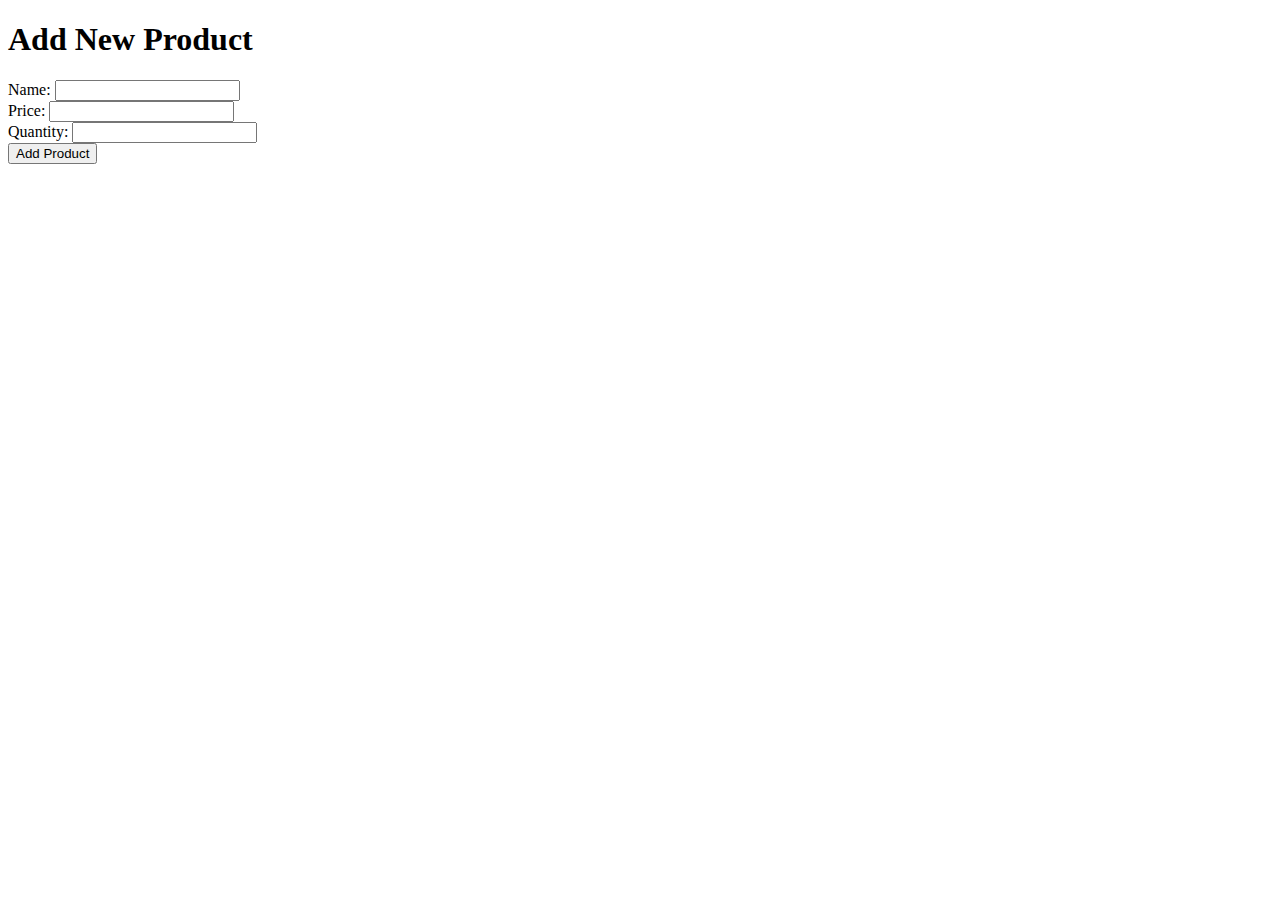
<file: templates/add_product.html>
<!DOCTYPE html>
<html lang="en">
<head>
    <title>Add Product</title>
</head>
<body>
    <h1>Add New Product</h1>
    <form method="post">
        <label for="name">Name:</label>
        <input type="text" name="name" required><br>
        <label for="price">Price:</label>
        <input type="number" step="0.01" name="price" required><br>
        <label for="quantity">Quantity:</label>
        <input type="number" name="quantity" required><br>
        <button type="submit">Add Product</button>
    </form>
</body>
</html>
</file>
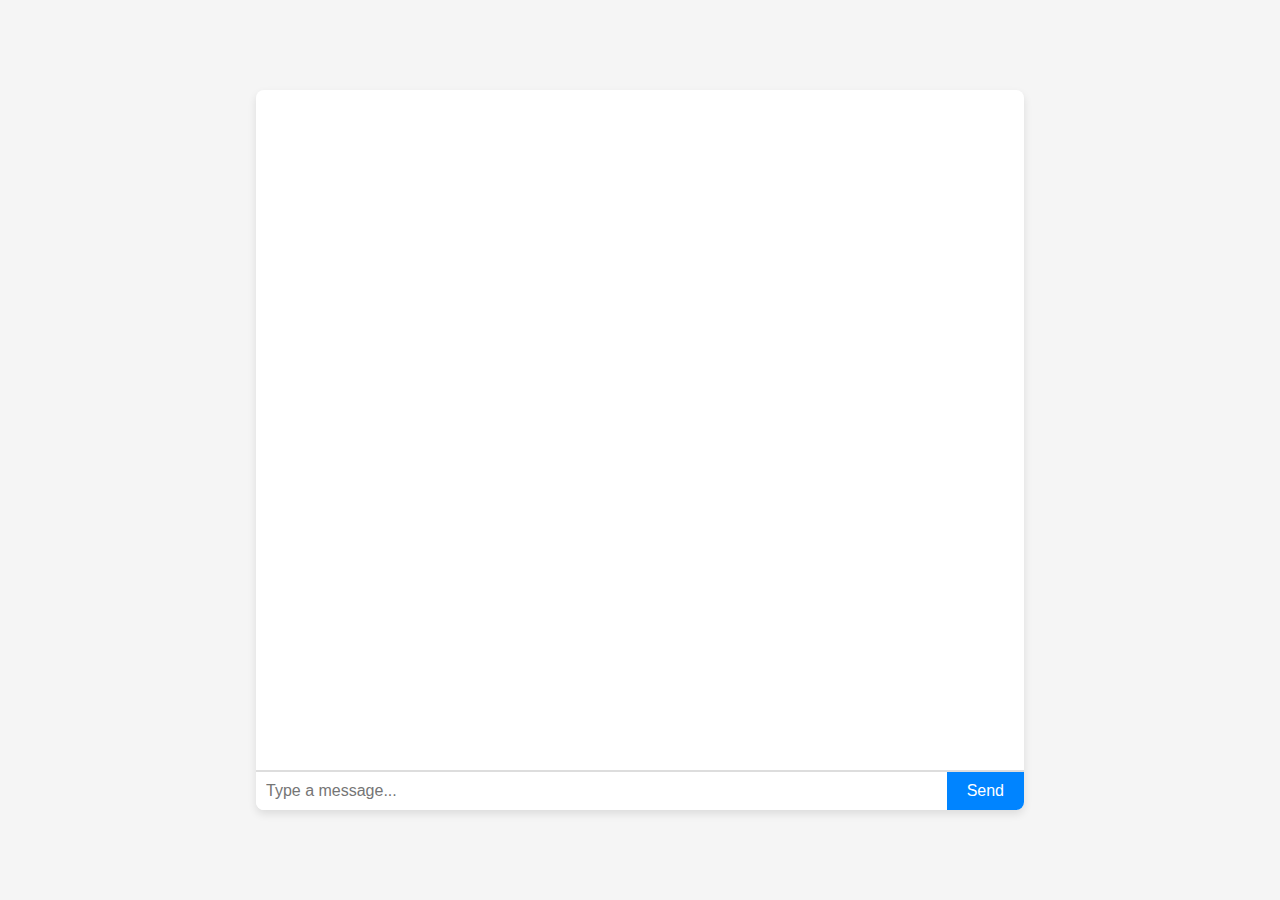
<file: templates/ncabchat.html>
<!DOCTYPE html>
<html lang="en">
<head>
    <meta charset="UTF-8">
    <meta name="viewport" content="width=device-width, initial-scale=1.0">
    <title>NCABChat</title>
    <style>
        body {
            font-family: Arial, sans-serif;
            background-color: #f5f5f5;
            margin: 0;
            padding: 0;
            display: flex;
            justify-content: center;
            align-items: center;
            height: 100vh;
        }
        #chatContainer {
            width: 60%;
            height: 80%;
            background-color: #ffffff;
            box-shadow: 0 4px 8px rgba(0, 0, 0, 0.1);
            border-radius: 8px;
            display: flex;
            flex-direction: column;
            overflow: hidden;
        }
        #chatWindow {
            flex: 1;
            padding: 15px;
            overflow-y: auto;
            border-bottom: 1px solid #ddd;
        }
        .message {
            margin: 10px 0;
            padding: 10px;
            border-radius: 5px;
            max-width: 75%;
            word-wrap: break-word;
        }
        .user-message {
            background-color: #e0f7fa;
            align-self: flex-end;
        }
        .bot-message {
            background-color: #f1f1f1;
            align-self: flex-start;
        }
        #inputContainer {
            display: flex;
            border-top: 1px solid #ddd;
        }
        #messageInput {
            flex: 1;
            padding: 10px;
            border: none;
            outline: none;
            font-size: 16px;
        }
        #sendButton {
            background-color: #0084ff;
            color: #fff;
            border: none;
            padding: 10px 20px;
            cursor: pointer;
            font-size: 16px;
        }
        #sendButton:hover {
            background-color: #006bbd;
        }
    </style>
</head>
<body>
    <div id="chatContainer">
        <div id="chatWindow"></div>
        <div id="inputContainer">
            <input type="text" id="messageInput" placeholder="Type a message..." />
            <button id="sendButton">Send</button>
        </div>
    </div>

    <script>
        const chatWindow = document.getElementById('chatWindow');
        const messageInput = document.getElementById('messageInput');
        const sendButton = document.getElementById('sendButton');

        function addMessage(text, isUser = true) {
            const messageElement = document.createElement('div');
            messageElement.className = `message ${isUser ? 'user-message' : 'bot-message'}`;
            messageElement.textContent = text;
            chatWindow.appendChild(messageElement);
            chatWindow.scrollTop = chatWindow.scrollHeight;
        }

        async function sendMessage() {
            const userMessage = messageInput.value.trim();
            if (userMessage === '') return;

            // Display the user's message
            addMessage(userMessage, true);
            messageInput.value = '';

            // Send message to backend
            try {
                const response = await fetch('/api/ncabd/chat', {
                    method: 'POST',
                    headers: { 'Content-Type': 'application/json' },
                    body: JSON.stringify({ message: userMessage })
                });

                const data = await response.json();
                const botMessage = data.response || 'No response received.';
                addMessage(botMessage, false);
            } catch (error) {
                addMessage('Error: Could not reach server.', false);
            }
        }

        // Event listener for send button
        sendButton.addEventListener('click', sendMessage);

        // Event listener for pressing Enter
        messageInput.addEventListener('keypress', function (e) {
            if (e.key === 'Enter') {
                e.preventDefault();
                sendMessage();
            }
        });
    </script>
</body>
</html>
</file>
